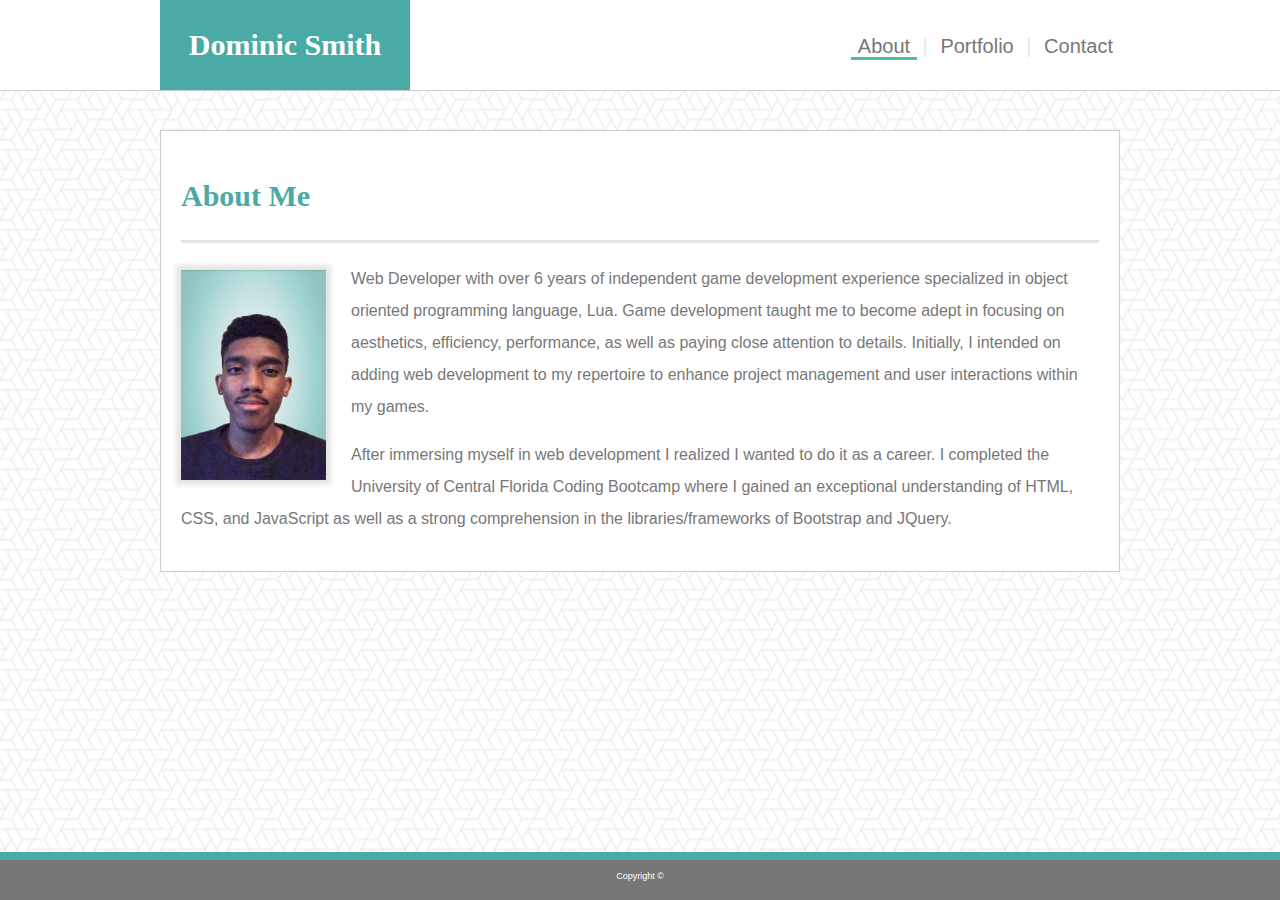
<file: index.html>
<!DOCTYPE html>

<html>
    <head>
        <meta charset="UTF-8" />
        <title>About</title>
        <link rel="stylesheet" type="text/css" href="assets/css/style.css" />
        <meta name="viewport" content="width=device-width, initial-scale=1">
    </head>

    <body>
        <header>
            <div class="container">
                <a href="index.html" id="logo">Dominic Smith</a>
                <nav id="Nav">
                    <a id="currentPage" href="index.html">About</a> |
                    <a href="portfolio.html">Portfolio</a> |
                    <a href="contact.html">Contact</a>
                </nav>
            </div>
        </header>
        <div class="wrapper">
        <div id="contentHolder" class="container">
            <div class="content">
                <h1>About Me</h1>
                <img id="profilePic" src="assets/images/profile.jpg" alt="Picture of Dominic" height="210" width="145">
                <p>
                Web Developer with over 6 years of independent game development experience specialized in object oriented programming language, Lua. Game development taught me to become adept in focusing on aesthetics, efficiency, performance, as well as paying close attention to details. Initially, I intended on adding web development to my repertoire to enhance project management and user interactions within my games.                
                </p>
                <p>
                After immersing myself in web development I realized I wanted to do it as a career.  I completed the University of Central Florida Coding Bootcamp where I gained an exceptional understanding of HTML, CSS, and JavaScript as well as a strong comprehension in the libraries/frameworks of Bootstrap and JQuery.                 </p>
            </div>
        </div>
        </div>
        <footer>
            <div class="footer">
                Copyright &copy;
            </div>
        </footer>
    </body>
</html>
</file>
<file: assets/css/style.css>
/* Setting up the main defaults of the page */
html,body {
    font-family: 'Arial', 'Helvetica Neue', Helvetica, sans-serif;
    color: #777777;
    margin: 0;
    padding: 0;
    line-height: 32px;
    height: 100%;
}

/* Adding flavor to the webpage */
body {
    background-image: url("../images/hex.png");
}

/* Where my name and the navigation bar resides */
header {
    width: 100%;
    height: 90px;
    top: 0;
    position: fixed;
    z-index: 1000;
    background-color: #fff;
    border-bottom-style: solid;
    border-bottom-width: thin;
    border-bottom-color: #ccc;
    margin-bottom: 30px;
}

.container {
  width: 100%;
  max-width: 960px;
  margin: 0 auto;
  clear: both;
  position: relative;
}

header .container {
    width: 100%;
    
}

/* For the page titles */
h1 {
    font-family: 'Georgia', Times, 'Times New Roman', serif;
    color: #4aaaa5;
    padding-bottom: 20px;
    font-size: 30px;
    line-height: 49px;
    border-bottom: 3px solid #E5E5E5;
}


/* Adjusting size of the contents within my header to match my main content */
.heading {
    width: 960px;
    margin: 0 auto;
}

/* The styling for my name */
#logo {
    float: left;
    width: 250px;
    height: 90px;
    font-family: Georgia, Times, "Times New Roman", serif;
    font-size: 30px;
    font-weight: 700;
    line-height: 90px;
    color: #fff;
    text-align: center;
    text-decoration: none;
    background: #4aaaa5;
  }

/* My Navigation Bar */
/* I used #E5E5E5 instead of #7777772d since it's compatible with my other browsers*/
/* Had to use an id instead of the nav tag since the colors didn't seem to change when using the tag */
#Nav {
    color: #E5E5E5;
    font-size: 20px;
    float: right;
    margin: 30px 0;
    right: 0;
}

/* Editing the links to not have underlines, and made them darker than the | separators */
#Nav a {
    color: #777777; /* Would rather use #B4B4B4 */
    text-decoration: none;
    padding: 0 7px;
}

/* Just to add a nice design under the anchors */
#Nav a:hover {
    border-bottom-style: solid; 
    border-bottom-color: #4AC199;
}

/* To keep the border design under the anchor resembling the current page */
#currentPage {
    border-bottom-style: solid; 
    border-bottom-color: #4AC199;
}

/* Designing and sizing of the background for the main content */
#contentHolder {
    padding-top: 130px;
}

/* Setting up the boundaries of the main content and adding the border design udner the heading*/
.content {
    /* float: left; */
    width: 100%;
    max-width: 960px;
    padding: 20px;
    background: #fff;
    border-style: solid;
    border-width: thin;
    border-color: #ccc;
    box-sizing: border-box;
}

/* Individual headnigs for each page */
/* Used margin-bottom to provide a nice amount of spacing between the heading and the content */
h2 {
    margin-bottom: 5px;
}

/* About Page */
/* Margin used to align picture with text while float was used to wrap the text around the image */
#profilePic {
    float: left;
    margin-right: 25px;
    margin-top: 7px;
    box-shadow: 0 0 5px 5px #E5E5E5;
}

/* Making sure the p tag sticks towards the top of the content */
.content p {
    margin-top: 0;
}

/* Portfolio Page */

/* Used for setting up the default design for the gallery navigation of my portfolio */
.images {
    height: 150px;
    width: 250px;
    margin-bottom: 30px;
    display: inline-block;
    /* float: left; */
    position: relative;
    background-repeat: no-repeat;
    background-size: 100% 100%;
    opacity: 0;
    margin-right: 40px;
}

/* Used to give an overlay/button type of effect to the gallery so viewers will know they're accessible */
.images:hover {
    cursor: pointer;
    box-shadow: 0 0 3px 2px #4AC199;
}

/* Changed the background of the text to stand out from the non-hovered items */
.images:hover .imageLabel {
    background-color: #4AC199;
    opacity: 0.7;
}

.images:hover .fading {
    opacity: 0.5;
}

/* The smaller width causes the images to be in columns of two */
/* The overflow is set to auto to allow the main content's background to include the gallery */
.imageContainer {
    width: 70%;
    overflow: auto;
    padding: 3px 0 0 3px;
}

.images:nth-child(even) {
    margin-right: 0;
}

/* Attempting to make my own carousel */
.fading {
    position: relative;
    z-index: 5;
    transition: opacity 0.5s ease-in-out;
    -webkit-transition: opacity 0.5 ease-in-out;
}

.fadeEffect {
    z-index: 0;
    position: absolute;
    bottom: 0px;
    opacity: 1;
}

/* Designing the banner of text along the gallery thumnbnails */
.imageLabel {
    color: #fff;
    background: #4aaaa5;
    z-index: 100;
    text-align: center;
    position: relative;
    font-size: 20px;
    line-height: 40px;
    bottom: 60px;
    }


/* Contact Page */

form ul {
    list-style-type: none;
    margin-bottom: 20px;
    padding-left: 0;
    padding-right: 20px;
}

form li {
    margin-bottom: 10px;
}
/* Making sure the border of my inputs/textarea isn't too dark nor thick */


input[type="email"],input[type="text"],textarea {
    display: block;
    width: 100%;
    height: 35px;
    padding: 0 10px;
    font-size: 14px;
    border: 1px solid #E5E5E5;
    color: #777777;
}

/* Making sure the style stays the same and adding effects to other browsers */
textarea:focus, input:focus {
    color: #777777;
    border-color: #4AC199;
}
/* Making sure the text area has a nice default size for aesthetic purposes
and because that's how the homework example looks.
*/
/* Made it so the textarea can't be resized by people viewing the page */
textarea {
    height: 200px;
    resize: none;
}

/* Used 890 width instead of 100% to compensate for the 10px padding */
/* (100%=900px on my page) */
/* input {
    padding: 0 10px;
} */

/* Setting up the placeholder text color for the most popular browsers */
::placeholder {
    color: #E5E5E5;
}

::-webkit-input-placeholder {
    color: #E5E5E5;
}

:-ms-input-placeholder {
    color: #E5E5E5
}

/* Used to stylize the submit button, also used an id for when it's time to add javascript */
#submit {
    color: white;
    font-size: 18px;
    text-align: center;
    margin-top: 10px;
    padding: 10px;
    background: #4aaaa5;
    border: 0 none;
}

/* Added some hover effects to sprinkle in some extra style on the button */
#submit:hover {
    cursor: pointer;
    background-color: #4AC199;
}
    
/* Designs and placement for my page's footer */
.wrapper {
    position: relative;
    min-height: calc(100vh - 48px);
}

.footer {
    position: absolute;
    width: 100%;
    height: 40px;
    background-color: #777;
    border-top: 8px solid #4aaaa5;
    color: #fff;
    text-align: center;
    font-size: 9px;
  }

/* 
Window Size: 1073, 1160  
Content Size: 648, 478  
Whitespace left of name: 55,90 
*/

@media screen and (max-width: 980px) {
    header {
        padding: 0 20px;
    }

    header nav {
        padding-right: 40px;
    }

    .container {
        width: 100%;
        max-width: 960px;
    }

    #contentHolder {
        padding-right: 20px;
        padding-left: 20px;
        box-sizing: border-box;
    }

    content {
        width: 100%;
        padding: 0;        
    }

    .imageContainer {
        width: 100%;
        max-width: 560px;
    }
}

@media screen and (max-width: 768px) {
    header {
        padding: 0 20px;
    }

    header .container {
        margin: auto;
        max-width: 768;
    }

    header nav {
        padding-right: 40px;
    }

    .container {
        width: 100%;
        max-width: 768px;
    }

    content {
        width: 100%;
    }

    .imageContainer {
        width: 100%;
    }

    /* .images {
        margin-right: 0;
    } */
}

@media screen and (max-width: 640px) {

    /* .container {
        max-width: 535px;
    } */

    header {
        position: static;
        margin: 0;
        padding: 0;
    }

    header .container {
        height: 100%;
        margin: 0;
        position: relative;
    }

    .heading {
        margin: 0;
        padding: 0;
    }
    
    #logo {
        width: 100%;
        line-height: normal;
        height: 60%;
        padding: 0;
        float: none;
        margin: 0;
        display: block;
    }
    #Nav {
        width: 100%;
        clear: both;
        padding: 0;
        margin: 0 auto;
        text-align: center;
    }

    #contentHolder {
        padding: 20px;
    }

    .content {
        /* width: 100%; */
        margin-bottom: 20px;
        padding: 0 10px 10px;
    }

    .imageContainer {
        margin: 0;
        width: 100%;
        padding: 3px 3px 0 3px;
    }

    .images {
        width: calc(100% - 6px); /* Aesthetic purposes */
        height: calc(50vw);
        max-width: none;
        margin: 0 0 30px 0;
    }
    
    .images img {
        height: 125%;
        bottom: 0;
    }
}
</file>
